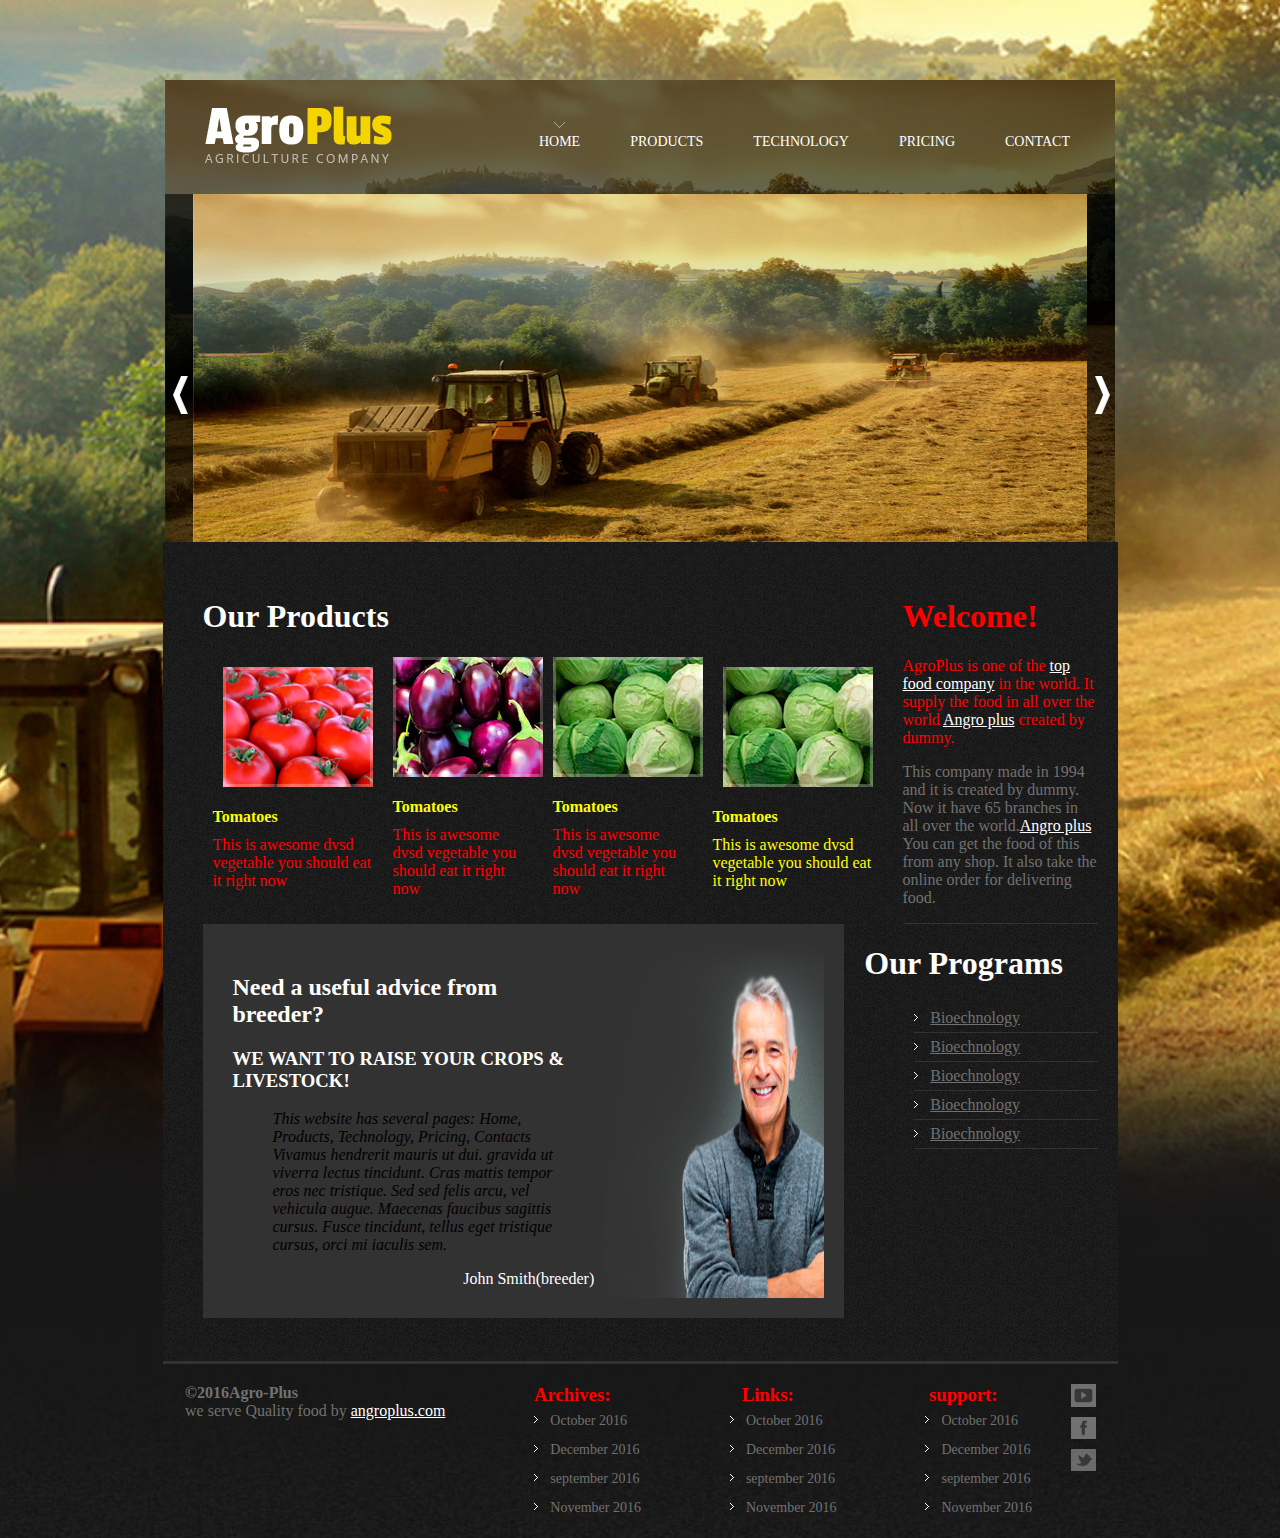
<file: pages/index.html>
<html>
    <head>
        <title>Home</title>
        <meta charset="utf-8">
        <link rel="stylesheet" href="../css/style.css" type="text/css">
        <link rel="stylesheet" href="../css/grid.css" type="text/css">
    </head>
    <body>
        <main>
            <header>
               <div class="inner">
                    <a href="index.html"><img src="../images/logo.png" alt=""></a>
                    <div id="nav2">
                        <ul>
                            <li class="current"><a href="index.html">HOME</a></li>
                            <li><a href="product.html">PRODUCTS</a></li>
                            <li><a href="technology.html">TECHNOLOGY</a></li>
                            <li><a href="pricing.html">PRICING</a></li>
                            <li><a href="contact.html">CONTACT</a></li>

                        </ul>
                    </div>
               </div>
               <div class="container">
                <a href="#" class="prev"></a>
                <img src="../images/slide-1.jpg" alt=""  width="100%" id="con-img">
                <a href="#" class="next"></a>
            </div>
            </header>
            <section class="content">
                <div class="content-top">
                        <div class="column">
                            <div>
                                <h1 id="heading1">Our Products</h1>
                             <div class="content-images">
                            <div class="img-section banner-text">
                                <img src="../images/page1-img1.jpg" alt="">
                                <h4>Tomatoes</h4>
                                <span>This is awesome dvsd vegetable you should eat it right now</span>

                            </div>
                            <div>
                                <img src="../images/page1-img2.jpg" alt="">
                                <div class="banner-text">
                                    <h4>Tomatoes</h4>
                                    <span>This is awesome dvsd vegetable you should eat it right now</span>
                                </div>
                            </div>
                            <div class="img-section">
                                <img src="../images/page1-img3.jpg" alt="">
                                <div class="banner-text">
                                    <h4>Tomatoes</h4>
                                    <span>This is awesome dvsd vegetable you should eat it right now</span>
                                </div>
                            </div>
                            <div class="img-section banner-text">
                                <img src="../images/page1-img3.jpg" alt="">
                                <h4>Tomatoes</h4>
                                <span style="color: yellow;">This is awesome dvsd vegetable you should eat it right now</span>
                            </div>
                            </div>
                            </div>
                        </div>
                        <div class="column" style="border-bottom: 1px solid #333232 ;">
                            <h1 id="heading2">Welcome!</h1>
                            <p>AgroPlus is one of the <a href="#" style="color: white;">top food company</a> in the world. It supply the food in all over the world <a href="" style="color: white;">Angro plus</a> created by dummy.   </p>
                            <p>This company made in 1994 and it is created by dummy. Now it have 65 branches in all over the world.<a href="" style="color: white;">Angro plus</a> You can get the food of this from any shop. It also take the online order for delivering food.</p>
                        </div>
                </div>
                <div class="content-top">
                    <div class="column content-top sub-column">
                        <div class="banner-text">
                            <h2>Need a useful advice from breeder?</h3>
                            <h3>WE WANT TO RAISE YOUR CROPS & LIVESTOCK!</h4>
                            <blockquote style="font-style: italic;">
                                This website has several pages: Home, Products, Technology, Pricing, Contacts Vivamus hendrerit mauris ut dui. gravida ut viverra lectus tincidunt. Cras mattis tempor eros nec tristique. Sed sed felis arcu, vel vehicula augue. Maecenas faucibus sagittis cursus. Fusce tincidunt, tellus eget tristique cursus, orci mi iaculis sem.
                            </blockquote>
                            <span style="float: right; color: white;">John Smith(breeder)</span>
                        </div>
                            <img src="../images/banner-box-img.png" alt="" width="220px">
                    </div>
                    <div class="column">
                        <h1>Our Programs</h1>
                        <ul>
                            <li><a href="">Bioechnology</a></li>
                            <li><a href="">Bioechnology</a></li>
                            <li><a href="">Bioechnology</a></li>
                            <li><a href="">Bioechnology</a></li>
                            <li><a href="">Bioechnology</a></li>
                        </ul>
                    </div>
                </div>
            </section>
            <footer style="display: flex; margin-top: 20px;">
                <div class="footer-half">
                    <h4 style="padding: 0; margin: 0; color: #717171;">©2016Agro-Plus</h4>
                    <span style="color: #717171;">we serve Quality food by <a href="#" style="color: white;">angroplus.com</a></span>
                </div>
                <div class="footer-half">
                    <h3>Archives:</h3>
                    <ul>
                        <li><a href="#">October 2016</a></li>
                        <li><a href="#">December 2016</a></li>
                        <li><a href="#">september 2016</a></li>
                        <li><a href="#">November 2016</a></li>
                    </ul>
                </div>
                <div class="footer-half">
                    <h3>Links:</h3>
                    <ul>
                        <li><a href="#">October 2016</a></li>
                        <li><a href="#">December 2016</a></li>
                        <li><a href="#">september 2016</a></li>
                        <li><a href="#">November 2016</a></li>
                    </ul>
                </div>
                <div class="footer-half">
                    <h3>support:</h3>
                    <ul>
                        <li><a href="#">October 2016</a></li>
                        <li><a href="#">December 2016</a></li>
                        <li><a href="#">september 2016</a></li>
                        <li><a href="#">November 2016</a></li>
                    </ul>
                </div>
                <div class="footer-half">
                    <div><a href="#"><img src="../images/social-icon-1.png" alt=""></a></div>
                    <div><a href="#"><img src="../images/social-icon-2.png" alt=""></a></div>
                    <div><a href="#"><img src="../images/social-icon-3.png" alt=""></a></div>
                </div>
            </footer>
        </main>
        <script src="../js/jquery-3.7.0.js"></script>
        <script>
            const people= {
                "name": 'Batey',
                "age": 27,
                "sex":"female"
            }
            const { name:full , sex} = people;
            console.log(sex);
        </script>
    </body>
</html>
</file>
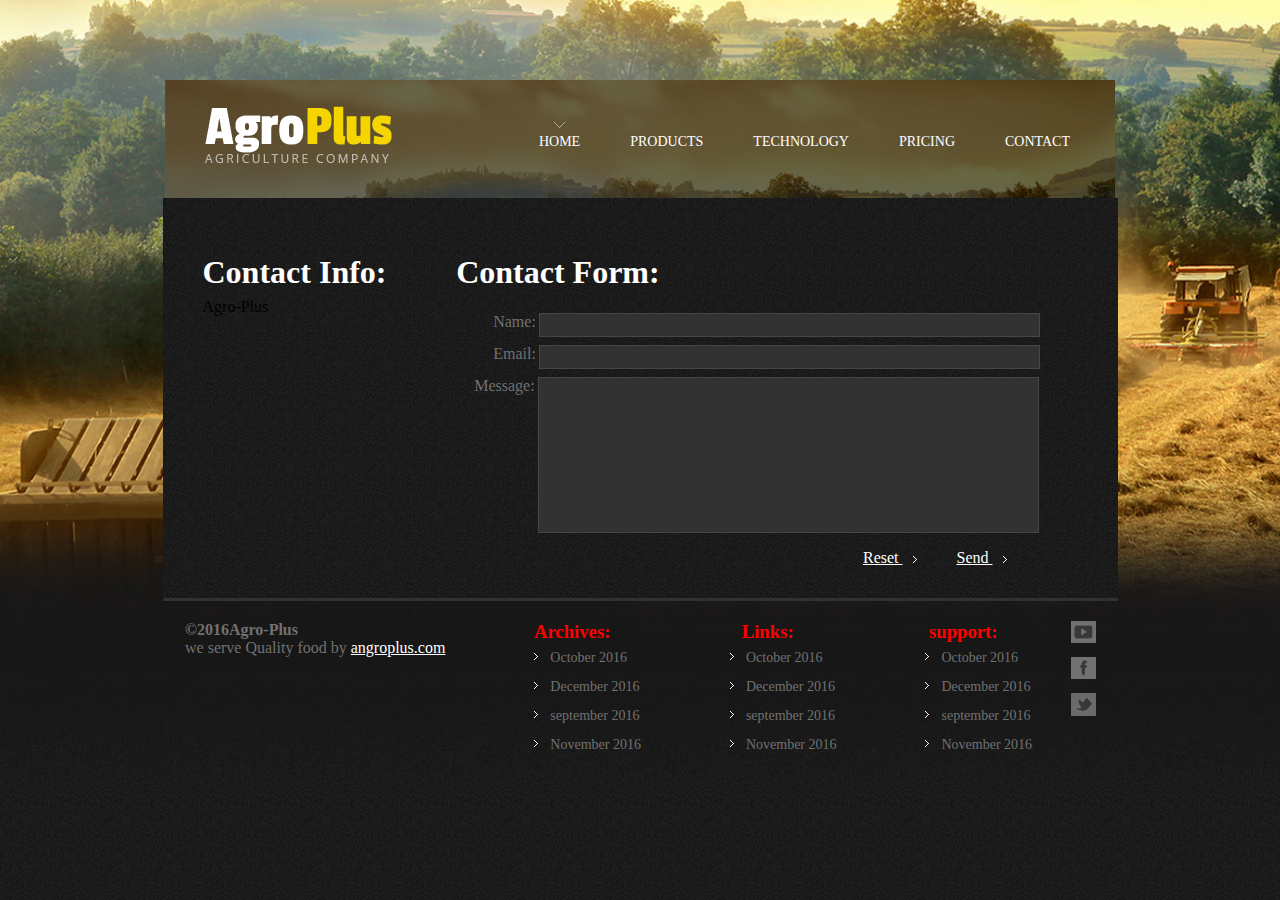
<file: pages/contact.html>
<!DOCTYPE html>
<html lang="en">
<head>
    <meta charset="UTF-8">
    <meta http-equiv="X-UA-Compatible" content="IE=edge">
    <meta name="viewport" content="width=device-width, initial-scale=1.0">
    <title>Contact Us</title>
    <link rel="stylesheet" href="../css/style.css">
</head>
<body>
    <main>
        <header>
            <div class="inner">
                 <a href="index.html"><img src="../images/logo.png" alt=""></a>
                 <div id="nav2">
                     <ul>
                         <li class="current"><a href="index.html">HOME</a></li>
                         <li><a href="product.html">PRODUCTS</a></li>
                         <li><a href="technology.html">TECHNOLOGY</a></li>
                         <li><a href="pricing.html">PRICING</a></li>
                         <li><a href="contact.html">CONTACT</a></li>
                     </ul>
                 </div>
            </div>
         </header>
         <div class="content">
            <div class="content-top">
                <div class="column">
                    <h1>Contact Info:</h1>
                    <div class="form-content">
                        <span>Agro-Plus</span>

                    </div>
                </div>
                <div class="column">
                    <h1>Contact Form:</h1>
                    <div class="form-input">
                        <label>Name:</label>
                        <input type="text">
                    </div>
                    <div class="form-input">
                        <label>Email:</label>
                        <input type="text">
                    </div>
                    <div class="form-input">
                        <label>Message:</label>
                        <textarea dis name="" id="" cols="30" rows="10"></textarea>
                    </div>
                </div>
            </div>
            <div class="btns">
                <span><a href="#">Reset <img src="../images/link-marker.gif" alt="" style="margin-left: 10px;"></a></span>
                <span><a href="#">Send <img src="../images/link-marker.gif" alt="" style="margin-left: 10px;"></a></span>
            </div>
            <br>
         </div>
         <footer style="display: flex; margin-top: 20px;">
            <div class="footer-half">
                <h4 style="padding: 0; margin: 0; color: #717171;">©2016Agro-Plus</h4>
                <span style="color: #717171;">we serve Quality food by <a href="#" style="color: white;">angroplus.com</a></span>
            </div>
            <div class="footer-half">
                <h3>Archives:</h3>
                <ul>
                    <li><a href="#">October 2016</a></li>
                    <li><a href="#">December 2016</a></li>
                    <li><a href="#">september 2016</a></li>
                    <li><a href="#">November 2016</a></li>
                </ul>
            </div>
            <div class="footer-half">
                <h3>Links:</h3>
                <ul>
                    <li><a href="#">October 2016</a></li>
                    <li><a href="#">December 2016</a></li>
                    <li><a href="#">september 2016</a></li>
                    <li><a href="#">November 2016</a></li>
                </ul>
            </div>
            <div class="footer-half">
                <h3>support:</h3>
                <ul>
                    <li><a href="#">October 2016</a></li>
                    <li><a href="#">December 2016</a></li>
                    <li><a href="#">september 2016</a></li>
                    <li><a href="#">November 2016</a></li>
                </ul>
            </div>
            <div class="footer-half">
                <div><a href="#"><img src="../images/social-icon-1.png" alt=""></a></div>
                <div><a href="#"><img src="../images/social-icon-2.png" alt=""></a></div>
                <div><a href="#"><img src="../images/social-icon-3.png" alt=""></a></div>
            </div>
        </footer>
    </main>
</body>
</html>
</file>
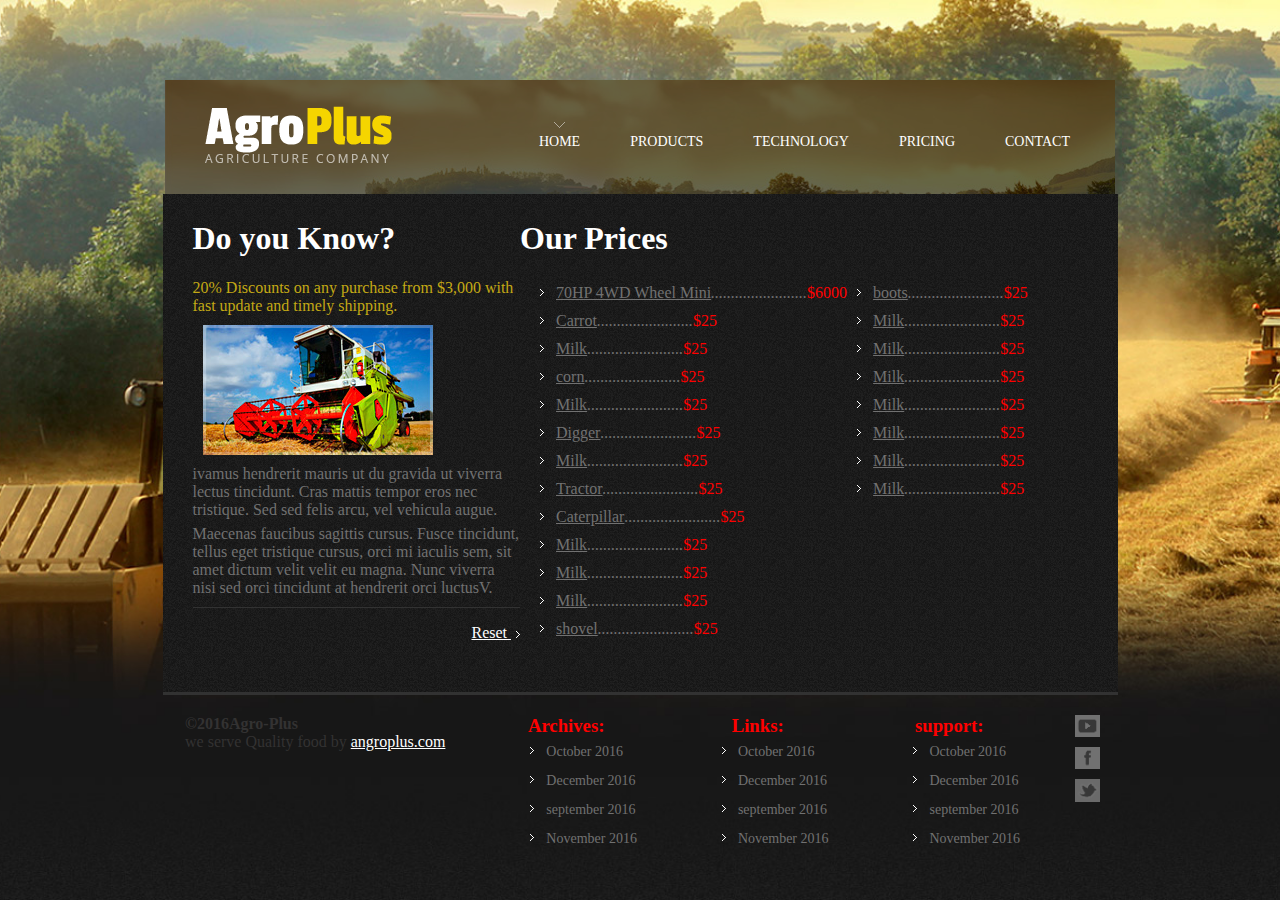
<file: pages/pricing.html>
<html lang="en">
<head>
    <meta charset="UTF-8">
    <meta http-equiv="X-UA-Compatible" content="IE=edge">
    <meta name="viewport" content="width=device-width, initial-scale=1.0">
    <title>Pricing</title>
    <link rel="stylesheet" href="../css/style.css">
</head>
<body>
    <main>
        <header>
            <div class="inner">
                 <a href="index.html"><img src="../images/logo.png" alt=""></a>
                 <div id="nav2">
                     <ul>
                         <li class="current"><a href="index.html">HOME</a></li>
                         <li><a href="product.html">PRODUCTS</a></li>
                         <li><a href="technology.html">TECHNOLOGY</a></li>
                         <li><a href="pricing.html">PRICING</a></li>
                         <li><a href="contact.html">CONTACT</a></li>
                     </ul>
                 </div>
            </div>
         </header>
         <section>
            <div class="content">
                <div class="content-top" style="margin-top: -30px;">
                    <div class="column" style="width: 250px; margin: 0; margin-left: 10px;">
                        <h1>Do you Know?</h1>
                        <span style="color: rgb(196, 169, 21);">20% Discounts on any purchase from $3,000 with fast update and timely shipping.</span>
                        <img src="../images/page4-img1.jpg " alt="" style="margin: 10px;">
                        <span style="display: block; color: #717171;">ivamus hendrerit mauris ut du gravida ut viverra lectus tincidunt. Cras mattis tempor eros nec tristique. Sed sed felis arcu, vel vehicula augue.</span>
                        <p style="margin-top: 6px; border-bottom: 1px solid #323232; padding-bottom:10px;">Maecenas faucibus sagittis cursus. Fusce tincidunt, tellus eget tristique cursus, orci mi iaculis sem, sit amet dictum velit velit eu magna. Nunc viverra nisi sed orci tincidunt at hendrerit orci luctusV.</p>
                        <span style="float: right;"><a href="#" style="color: white;">Reset <img src="../images/link-marker.gif" alt="" style="margin-left: 5px;"></a></span>
                    </div>
                    <div class="column" style="margin-left: 0px; width: 500px;">
                        <h1>Our Prices</h1>
                        <div class="price-row">
                        <ul>
                            <li style="border: 0;"><a href="">70HP 4WD Wheel Mini</a><i style="color: #717171;">........................</i><span style="color: red;">$6000</span></li>
                            <li style="border: 0;"><a href="">Carrot</a><i style="color: #717171;">........................</i><span style="color: red;">$25</span></li>
                            <li style="border: 0;"><a href="">Milk</a><i style="color: #717171;">........................</i><span style="color: red;">$25</span></li>
                            <li style="border: 0;"><a href="">corn</a><i style="color: #717171;">........................</i><span style="color: red;">$25</span></li>
                            <li style="border: 0;"><a href="">Milk</a><i style="color: #717171;">........................</i><span style="color: red;">$25</span></li>
                            <li style="border: 0;"><a href="">Digger</a><i style="color: #717171;">........................</i><span style="color: red;">$25</span></li>
                            <li style="border: 0;"><a href="">Milk</a><i style="color: #717171;">........................</i><span style="color: red;">$25</span></li>
                            <li style="border: 0;"><a href="">Tractor</a><i style="color: #717171;">........................</i><span style="color: red;">$25</span></li>
                            <li style="border: 0;"><a href="">Caterpillar</a><i style="color: #717171;">........................</i><span style="color: red;">$25</span></li>
                            <li style="border: 0;"><a href="">Milk</a><i style="color: #717171;">........................</i><span style="color: red;">$25</span></li>
                            <li style="border: 0;"><a href="">Milk</a><i style="color: #717171;">........................</i><span style="color: red;">$25</span></li>
                            <li style="border: 0;"><a href="">Milk</a><i style="color: #717171;">........................</i><span style="color: red;">$25</span></li>
                            <li style="border: 0;"><a href="">shovel</a><i style="color: #717171;">........................</i><span style="color: red;">$25</span></li>
                            <li style="border: 0;"><a href="">boots</a><i style="color: #717171;">........................</i><span style="color: red;">$25</span></li>
                            <li style="border: 0;"><a href="">Milk</a><i style="color: #717171;">........................</i><span style="color: red;">$25</span></li>
                            <li style="border: 0;"><a href="">Milk</a><i style="color: #717171;">........................</i><span style="color: red;">$25</span></li>
                            <li style="border: 0;"><a href="">Milk</a><i style="color: #717171;">........................</i><span style="color: red;">$25</span></li>
                            <li style="border: 0;"><a href="">Milk</a><i style="color: #717171;">........................</i><span style="color: red;">$25</span></li>
                             <li style="border: 0;"><a href="">Milk</a><i style="color: #717171;">........................</i><span style="color: red;">$25</span></li>
                            <li style="border: 0;"><a href="">Milk</a><i style="color: #717171;">........................</i><span style="color: red;">$25</span></li>
                            <li style="border: 0;"><a href="">Milk</a><i style="color: #717171;">........................</i><span style="color: red;">$25</span></li>
                        </ul>
                    </div>
                    </div>
                </div>
            </div>
         </section>
        <footer style="display: flex; margin-top: 20px;">
            <div class="footer-half">
                <h4 style="padding: 0; margin: 0; color: #333232;">©2016Agro-Plus</h4>
                <span style="color: #333232;">we serve Quality food by <a href="#" style="color: white;">angroplus.com</a></span>
            </div>
            <div class="footer-half">
                <h3>Archives:</h3>
                <ul>
                    <li><a href="#">October 2016</a></li>
                    <li><a href="#">December 2016</a></li>
                    <li><a href="#">september 2016</a></li>
                    <li><a href="#">November 2016</a></li>
                </ul>
            </div>
            <div class="footer-half">
                <h3>Links:</h3>
                <ul>
                    <li><a href="#">October 2016</a></li>
                    <li><a href="#">December 2016</a></li>
                    <li><a href="#">september 2016</a></li>
                    <li><a href="#">November 2016</a></li>
                </ul>
            </div>
            <div class="footer-half">
                <h3>support:</h3>
                <ul>
                    <li><a href="#">October 2016</a></li>
                    <li><a href="#">December 2016</a></li>
                    <li><a href="#">september 2016</a></li>
                    <li><a href="#">November 2016</a></li>
                </ul>
            </div>
            <div class="footer-half">
                <div class="footer-half">
                    <div ><a href="#"><img src="../images/social-icon-1.png" alt=""></a></div>
                    <div><a href="#"><img src="../images/social-icon-2.png" alt=""></a></div>
                    <div><a href="#"><img src="../images/social-icon-3.png" alt=""></a></div>
                </div>
            </div>
        </footer>
    </main>
</body>
</html>
</file>
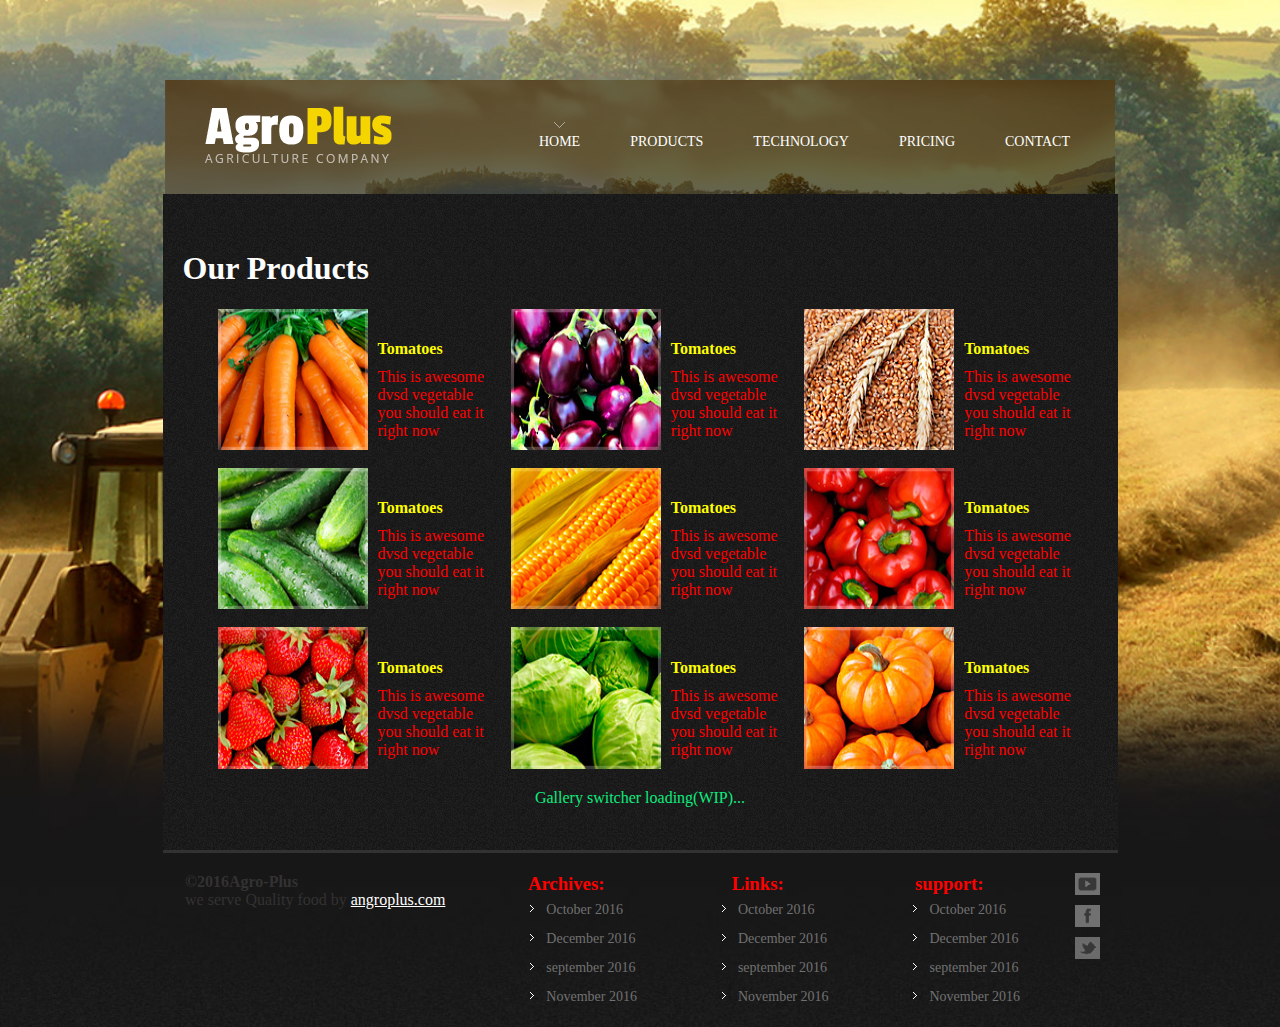
<file: pages/product.html>
<html lang="en">
<head>
    <meta charset="UTF-8">
    <meta http-equiv="X-UA-Compatible" content="IE=edge">
    <meta name="viewport" content="width=device-width, initial-scale=1.0">
    <title>Products</title>
    <link rel="stylesheet" href="../css/style.css">
</head>
<body>
    <main>
        <header>
            <div class="inner">
                 <a href="index.html"><img src="../images/logo.png" alt=""></a>
                 <div id="nav2">
                     <ul>
                         <li class="current"><a href="index.html">HOME</a></li>
                         <li><a href="product.html">PRODUCTS</a></li>
                         <li><a href="technology.html">TECHNOLOGY</a></li>
                         <li><a href="pricing.html">PRICING</a></li>
                         <li><a href="contact.html">CONTACT</a></li>
                     </ul>
                 </div>
            </div>
         </header>
         <section class="content">
            <h1 id="heading1">Our Products</h1>
            <div class="content-top" style="margin-left: 35px; ">
                <div style="display: flex;">
                    <img src="../images/page2-img1.jpg" alt="">
                    <div class="banner-text">
                        <h4>Tomatoes</h4>
                        <span>This is awesome dvsd vegetable you should eat it right now</span>
                    </div>
                </div>
                <div style="display: flex;">
                    <img src="../images/page2-img2.jpg" alt="">
                    <div class="banner-text">
                        <h4>Tomatoes</h4>
                        <span>This is awesome dvsd vegetable you should eat it right now</span>
                    </div>
                </div>
                <div style="display: flex;">
                    <img src="../images/page2-img3.jpg" alt="">
                    <div class="banner-text">
                        <h4>Tomatoes</h4>
                        <span>This is awesome dvsd vegetable you should eat it right now</span>
                    </div>
                </div>
            </div><br>
            <div class="content-top" style="margin-left: 35px; ">
                <div style="display: flex;">
                    <img src="../images/page2-img4.jpg" alt="">
                    <div class="banner-text">
                        <h4>Tomatoes</h4>
                        <span>This is awesome dvsd vegetable you should eat it right now</span>
                    </div>
                </div>
                <div style="display: flex;">
                    <img src="../images/page2-img5.jpg" alt="">
                    <div class="banner-text">
                        <h4>Tomatoes</h4>
                        <span>This is awesome dvsd vegetable you should eat it right now</span>
                    </div>
                </div>
                <div style="display: flex;">
                    <img src="../images/page2-img6.jpg" alt="">
                    <div class="banner-text">
                        <h4>Tomatoes</h4>
                        <span>This is awesome dvsd vegetable you should eat it right now</span>
                    </div>
                </div>
            </div><br>
            <div class="content-top" style="margin-left: 35px; ">
                <div style="display: flex;">
                    <img src="../images/page2-img7.jpg" alt="">
                    <div class="banner-text">
                        <h4>Tomatoes</h4>
                        <span>This is awesome dvsd vegetable you should eat it right now</span>
                    </div>
                </div>
                <div style="display: flex;">
                    <img src="../images/page2-img8.jpg" alt="">
                    <div class="banner-text">
                        <h4>Tomatoes</h4>
                        <span>This is awesome dvsd vegetable you should eat it right now</span>
                    </div>
                </div>
                <div style="display: flex;">
                    <img src="../images/page2-img9.jpg" alt="">
                    <div class="banner-text">
                        <h4>Tomatoes</h4>
                        <span>This is awesome dvsd vegetable you should eat it right now</span>
                    </div>
                </div>
            </div>
            <div style="background-color: ; margin-top: 20px; text-align: center; color: rgb(15, 235, 125);">Gallery switcher loading(WIP)...</div>
        </section>
        <footer style="display: flex; margin-top: 20px;">
            <div class="footer-half">
                <h4 style="padding: 0; margin: 0; color: #333232;">©2016Agro-Plus</h4>
                <span style="color: #333232;">we serve Quality food by <a href="#" style="color: white;">angroplus.com</a></span>
            </div>
            <div class="footer-half">
                <h3>Archives:</h3>
                <ul>
                    <li><a href="#">October 2016</a></li>
                    <li><a href="#">December 2016</a></li>
                    <li><a href="#">september 2016</a></li>
                    <li><a href="#">November 2016</a></li>
                </ul>
            </div>
            <div class="footer-half">
                <h3>Links:</h3>
                <ul>
                    <li><a href="#">October 2016</a></li>
                    <li><a href="#">December 2016</a></li>
                    <li><a href="#">september 2016</a></li>
                    <li><a href="#">November 2016</a></li>
                </ul>
            </div>
            <div class="footer-half">
                <h3>support:</h3>
                <ul>
                    <li><a href="#">October 2016</a></li>
                    <li><a href="#">December 2016</a></li>
                    <li><a href="#">september 2016</a></li>
                    <li><a href="#">November 2016</a></li>
                </ul>
            </div>
            <div class="footer-half">
                <div class="footer-half">
                    <div ><a href="#"><img src="../images/social-icon-1.png" alt=""></a></div>
                    <div><a href="#"><img src="../images/social-icon-2.png" alt=""></a></div>
                    <div><a href="#"><img src="../images/social-icon-3.png" alt=""></a></div>
                </div>
            </div>
        </footer>
    </main>
</body>
</html>
</file>
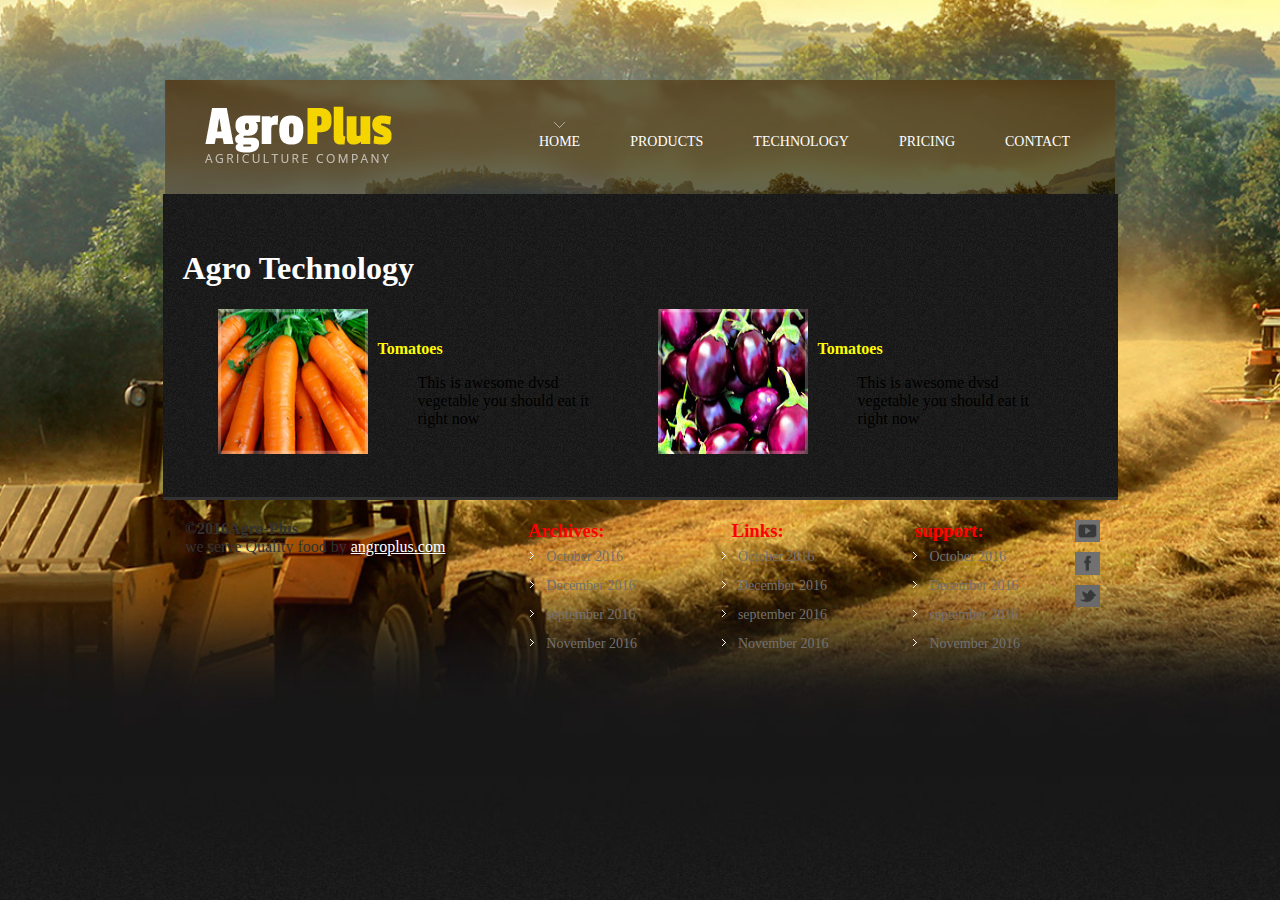
<file: pages/technology.html>
<html lang="en">
<head>
    <meta charset="UTF-8">
    <meta http-equiv="X-UA-Compatible" content="IE=edge">
    <meta name="viewport" content="width=device-width, initial-scale=1.0">
    <title>TechTools</title>
    <link rel="stylesheet" href="../css/style.css">
</head>
<body>
    <main>
        <header>
            <div class="inner">
                 <a href="index.html"><img src="../images/logo.png" alt=""></a>
                 <div id="nav2">
                     <ul>
                         <li class="current"><a href="index.html">HOME</a></li>
                         <li><a href="product.html">PRODUCTS</a></li>
                         <li><a href="technology.html">TECHNOLOGY</a></li>
                         <li><a href="pricing.html">PRICING</a></li>
                         <li><a href="contact.html">CONTACT</a></li>
                     </ul>
                 </div>
            </div>
         </header>
         <section class="content">
            <h1 id="heading1">Agro Technology</h1>
            <div class="content-top" style="margin-left: 35px; ">
                <div style="display: flex;">
                    <img src="../images/page2-img1.jpg" alt="">
                    <div class="banner-text">
                        <h4>Tomatoes</h4>
                        <blockquote>This is awesome dvsd vegetable you should eat it right now</blockquote>
                    </div>
                </div>
                <div style="display: flex;">
                    <img src="../images/page2-img2.jpg" alt="">
                    <div class="banner-text">
                        <h4>Tomatoes</h4>
                        <blockquote>This is awesome dvsd vegetable you should eat it right now</blockquote>
                    </div>
                </div>
            </div>
        </section>
        <footer style="display: flex; margin-top: 20px;">
            <div class="footer-half">
                <h4 style="padding: 0; margin: 0; color: #333232;">©2016Agro-Plus</h4>
                <span style="color: #333232;">we serve Quality food by <a href="#" style="color: white;">angroplus.com</a></span>
            </div>
            <div class="footer-half">
                <h3>Archives:</h3>
                <ul>
                    <li><a href="#">October 2016</a></li>
                    <li><a href="#">December 2016</a></li>
                    <li><a href="#">september 2016</a></li>
                    <li><a href="#">November 2016</a></li>
                </ul>
            </div>
            <div class="footer-half">
                <h3>Links:</h3>
                <ul>
                    <li><a href="#">October 2016</a></li>
                    <li><a href="#">December 2016</a></li>
                    <li><a href="#">september 2016</a></li>
                    <li><a href="#">November 2016</a></li>
                </ul>
            </div>
            <div class="footer-half">
                <h3>support:</h3>
                <ul>
                    <li><a href="#">October 2016</a></li>
                    <li><a href="#">December 2016</a></li>
                    <li><a href="#">september 2016</a></li>
                    <li><a href="#">November 2016</a></li>
                </ul>
            </div>
            <div class="footer-half">
                <div class="footer-half">
                    <div ><a href="#"><img src="../images/social-icon-1.png" alt=""></a></div>
                    <div><a href="#"><img src="../images/social-icon-2.png" alt=""></a></div>
                    <div><a href="#"><img src="../images/social-icon-3.png" alt=""></a></div>
                </div>
            </div>
        </footer>
    </main>
</body>
</html>
</file>
<file: css/style.css>
@font-face{
	font-family: 'open-sans';
	src: url(../css/OpenSans-Regular.ttf);
}
@font-face {
	font-family: "passion one";
	src: url(../css/PassionOne-Regular.otf);
}
body{
	background: url("../images/body-bg.gif");
	padding: 0;
	margin: 0;
}
main{
	background: url("../images/main-bg.jpg") no-repeat center 0;
	background-size: cover;
	min-height: 100%;
	position: relative;
}
header{
	position: relative;
	width: 950px;
	margin: 0px auto;
	padding: 80px 0 0 0;
	background: url(../images/slide-1.jpg) no-repeat center 80px;
}
.inner{
	padding:26px 45px 30px 40px;
	position: relative;
	background: url(../images/header-bg.png);
}
#nav2{
	padding: 0;
	margin: 0;
	float: right;
}
#nav2 ul{
	position: relative;
	list-style: none;
	
}
#nav2 li{
	float: left;
	padding-top:10px;
	margin-left: 50px;
}
#nav2 li a{
	font-family: "open sans";
	font-size: 14px;
	text-decoration: none;
	color: white;
}
#nav2 a:hover{
	color: #968686;
}

#nav2 li:hover,li.current{
	background: url(../images/nav-active.png) no-repeat center 0;

}
.container{
	background: url(../images/header-bg.png);
	display: flex;
	width: 950px;
	padding: 40px 10px 0px 0px;
}
.container img{
	opacity: 0.88;
	height: 348px;
}

.next{
	background: url(../images/slider-next.png) no-repeat 0 0;
	width: 30px;
}
.prev{
	background: url(../images/slider-prev.png) no-repeat 0 0;
	width: 30px;
}
#heading1{
    color: white;
}
#heading2{
    color: red;
}
.column p:first-of-type{
    color: red;
}
.column p:last-of-type{
    color: #717171;
}
.content{
	background: url(../images/body-bg.gif);
	padding:35px 20px 43px 20px;
	margin: 0px auto;
	width: 915px;
	border-bottom:3px solid #323232 ;
}

.content-top{
	display: flex;
}
.content-top .column{
	flex-grow: 1;
	flex-shrink: 1;
	margin-left: 20px;
}
.content-top .column ul{
	list-style: none;
}
.content-top .column li{
	border-bottom:1px solid #323232;
	line-height: 20px;
	padding:4px 0 4px 16px;
	background:url(../images/list-1-marker.gif) no-repeat 0 10px;
}
.content-top .column li a:hover{
	color:#fff;
}
.content-top .column a{
	color: #717171;
}
.content-top .content-images{
	display: flex;
}

.content-top .content-images img{
	margin-left:10px
}
.sub-column{
	background-color: #333232;
	width:62%;
    padding: 20px;
}
.column h1{
    color: white;
}
.banner-text {
	margin-left: 25px;
}
.banner-text span{
    float: right;
    color: red;
}
.banner-text h2,h3{
    color: white;
}
.banner-text h4{
    color: yellow;
	padding: 0;
	margin-bottom: 10px;
}
.sub-column .banner-text,.sub-column img{
	flex-grow:1;
	flex-shrink:1;
}

footer{
	width: 950px;
	margin: 0 auto	;
}
.product-content{
    width: 950px;
    margin: 0px auto;
}
.footer-half{
	flex-grow: 1;
	flex-shrink: 1;
	margin-left: 20px;
}
.footer-half ul{
	list-style: none;
	margin-top: 0px	;
}
.footer-half h3{
	color: red;
	text-align: center;
	margin: 0px;
}
.footer-half li	{
	line-height: 20px;
	padding:4px 0 4px 16px;
	background:url(../images/list-1-marker.gif) no-repeat 0 10px;
}
.footer-half li a{
	font-size: 14px;
	text-decoration: none;
	color: #717171;
}
.footer-half li a:hover{
	color: white;
}
.footer-half img{
	width: 25px;
	margin-bottom: 10px;
	background-color: #717171;
}
.footer-half img:hover{
	background-color: red;
}
.banner-text{
	margin: 10px;
	padding: 0;
}
.form-input{
	margin: 8px;
	margin-left: 40px;
	font-family: "open sans";
}
.form-input:last-child{	
	margin: 5px 0px 0px 21px;
}

.form-input input,textarea{
	background-color: #323232;
	outline: none;
	border:1px solid #464646;
	color: white;
	width: 495px;

}
.form-input input{
	height: 20px;
	caret-color: red;
}
.form-input textarea{
	resize: none;
	overflow: auto;
}
.form-input label{
	color: #717171;
	float: left;
	right: 3px;
	position: relative;
}
.btns{
	clear: both;
	float: right;
	margin: 10px 80px 0px 0px;
	padding: 2px 3px 4px;
}
.btns a{
	margin: 8px;
	color: white;
}
.btns span{
	margin-left: 20px;
}
.form-content{
	margin-top: -15px;
}
.price-row{
	width: 100%;
	height: 370px;
}
.price-row ul{
	display: inline-flex;
	flex-direction: column;
	height: 100%;
	flex-wrap: wrap;
	padding: 0px;
	margin-left: 10px;
	margin-top: 0;
	box-sizing: border-box;
}
li{
	margin-left: 10px;
}
</file>
<file: css/grid.css>
.container
{
	width:950px;
	position:relative;
	margin:0px auto;
	padding:0;
	
}
.container .row:before, .row:after
{
	content:" ";
	display:block;
	overflow:hidden;
	visibility:hidden;
	width:0;
	height:0;
}
.container .row:after{
	clear:both;
}
.wrap-col{
	margin:10px;
}

.container .adjust-1, .container .adjust-2, .container .adjust-3, .container .adjust-4, .container .adjust-5{float:left;display:inline-block;}

.container .adjust-1{width:75%;}
.container .adjust-2{width:25%;}
.container .adjust-3{width:33.33%;}
.container .adjust-4{width:66.66%;}
.container .adjust-5{width:50%;}
</file>
